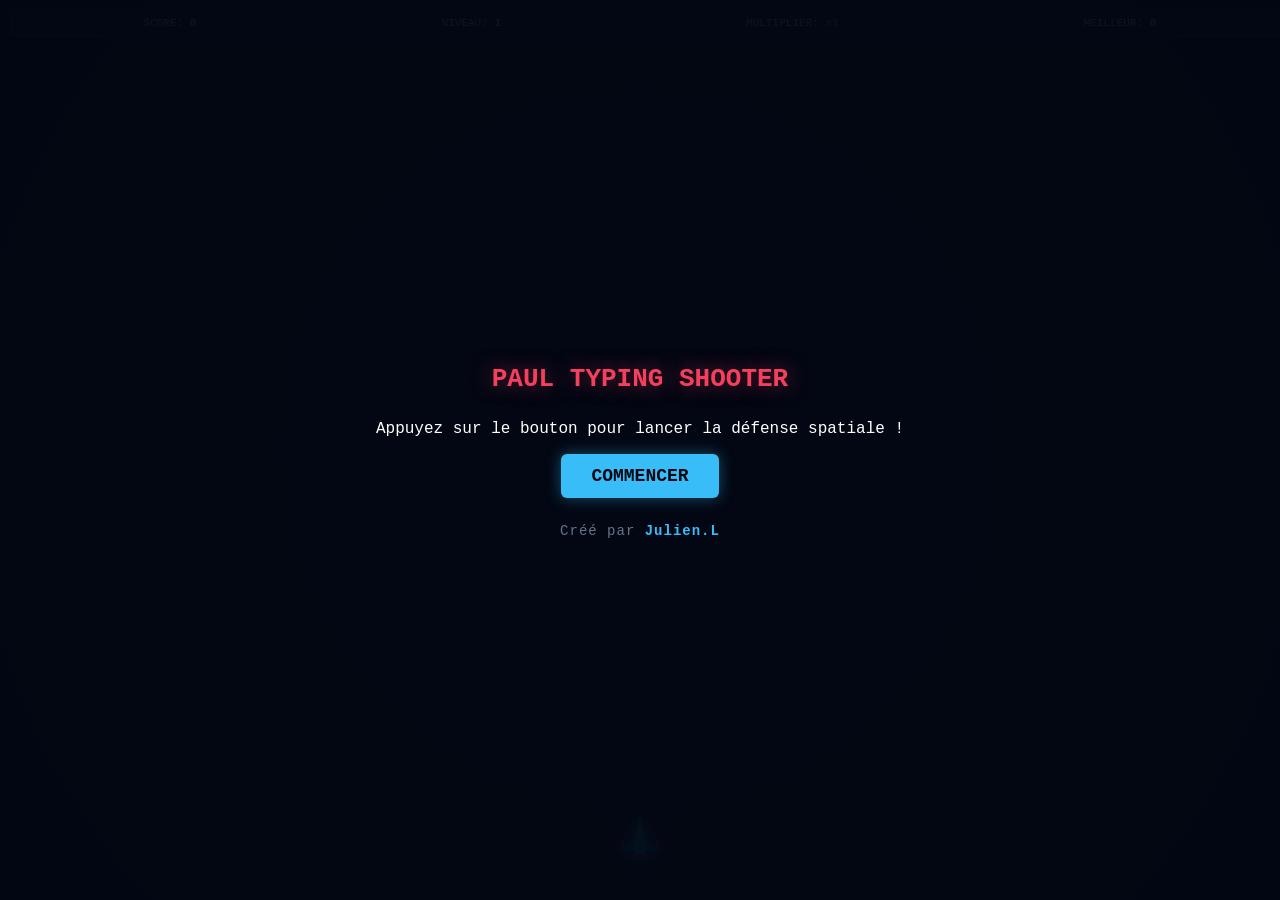
<file: index.html>
<!DOCTYPE html>
<html lang="fr">
<head>
    <meta charset="UTF-8">
    <meta name="viewport" content="width=device-width, initial-scale=1.0, maximum-scale=1.0, user-scalable=no">
    <title>Paul's SPACE Shooter - Édition Ultime</title>
    <!-- Le paramètre ?v=1.3 force le smartphone à charger la nouvelle version de ton fichier CSS -->
    <link rel="stylesheet" href="style.css?v=1.3">
</head>
<body>

    <!-- ZONE DE JEU PRINCIPALE -->
    <div id="game-container">
        
        <!-- Le HUD (Barre de score et d'informations) -->
        <div id="hud">
            <div class="hud-item">SCORE: <span id="score">0</span></div>
            <div class="hud-item">NIVEAU: <span id="level">1</span></div>
            <div class="hud-item">MULTIPLIER: <span id="combo-multiplier" style="color: #22d3ee;">x1</span></div>
            <div class="hud-item">MEILLEUR: <span id="high-score">0</span></div>
            <span id="streak" style="display:none;">0/5</span>
        </div>

        <!-- Écran d'accueil et de Game Over -->
        <div id="game-over-screen">
            <h1 id="screen-title">PAUL TYPING SHOOTER</h1>
            <p id="screen-stats">Appuyez sur le bouton pour lancer la défense spatiale !</p>
            <button id="restart-btn">COMMENCER</button>
            
            <!-- ✍️ VOTRE CRÉDIT AJOUTÉ ICI -->
            <p id="game-credits">Créé par <span>Julien.L</span></p>
        </div>

        <!-- ZONE INVISIBLE POUR LES CLAVIERS TACTILES -->
        <input type="text" id="mobile-input" autocomplete="off" autocapitalize="characters" style="position: absolute; opacity: 0; bottom: 0; left: 0; width: 1px; height: 1px; z-index: -1; border: none; background: transparent; font-size: 16px;">

        <!-- LE VAISSEAU DU JOUEUR (Placé tout en bas pour rester toujours visible) -->
        <div id="player-ship">
            <!-- 🚀 LE CHASSEUR SPATIAL VECTORIEL SVG RECONSTRUIT -->
            <svg viewBox="0 0 60 60" width="100%" height="100%">
                <!-- Réacteurs arrière avec lueur rouge -->
                <path d="M 22 52 L 22 58 L 26 58 L 26 52 Z M 34 52 L 34 58 L 38 58 L 38 52 Z" fill="#ef4444" filter="drop-shadow(0 0 4px #ef4444)"/>
                <!-- Corps principal aérodynamique -->
                <path d="M 30 2 L 40 45 L 35 52 L 25 52 L 20 45 Z" fill="#38bdf8" stroke="#0284c7" stroke-width="2"/>
                <!-- Aile Gauche -->
                <path d="M 22 35 L 5 48 L 18 48 L 22 42 Z" fill="#0ea5e9" stroke="#0284c7" stroke-width="1.5"/>
                <!-- Aile Droite -->
                <path d="M 38 35 L 55 48 L 42 48 L 38 42 Z" fill="#0ea5e9" stroke="#0284c7" stroke-width="1.5"/>
                <!-- Canons Laser latéraux -->
                <path d="M 7 42 L 7 35 M 53 42 L 53 35" stroke="#f43f5e" stroke-width="3" stroke-linecap="round"/>
                <!-- Cockpit central rétro-éclairé -->
                <ellipse cx="30" cy="28" rx="4" ry="10" fill="#22d3ee" filter="drop-shadow(0 0 5px #22d3ee)"/>
            </svg>
        </div>

    </div>

    <!-- Liaison avec votre fichier JavaScript -->
    <script src="script.js"></script>
</body>
</html>
</file>
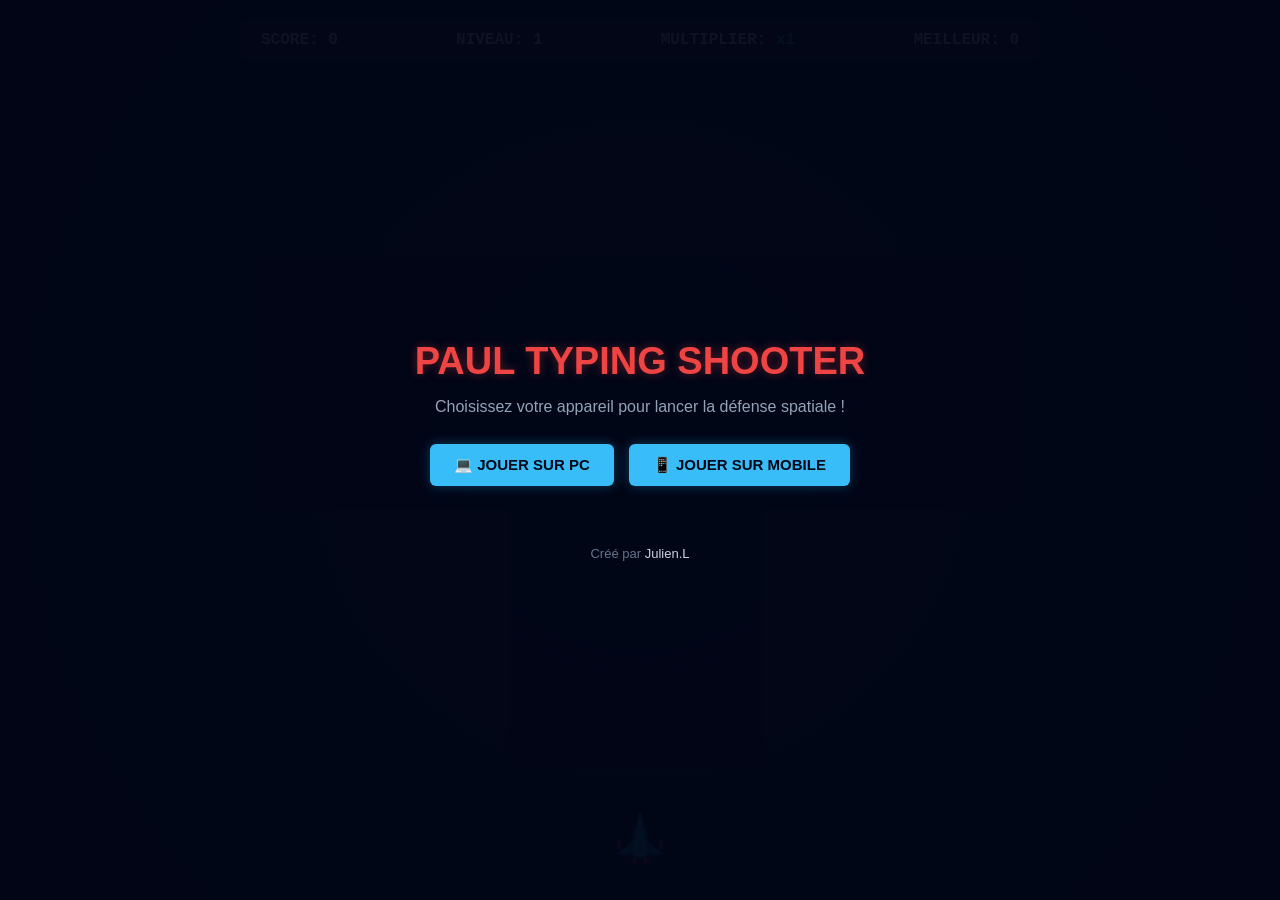
<file: V1.4 - Smartphone  ou PC/index.html>
<!DOCTYPE html>
<html lang="fr">
<head>
    <meta charset="UTF-8">
    <meta name="viewport" content="width=device-width, initial-scale=1.0, maximum-scale=1.0, user-scalable=no">
    <title>Paul's SPACE Shooter - Édition Ultime</title>
    <!-- Le paramètre ?v=3.0 force le navigateur (surtout mobile) à vider son cache CSS -->
    <link rel="stylesheet" href="style.css?v=3.0">
</head>
<body>

    <!-- ZONE DE JEU PRINCIPALE -->
    <div id="game-container">
        
        <!-- Le HUD (Barre de score et d'informations flottante) -->
        <div id="hud">
            <div class="hud-item">SCORE: <span id="score">0</span></div>
            <div class="hud-item">NIVEAU: <span id="level">1</span></div>
            <div class="hud-item">MULTIPLIER: <span id="combo-multiplier" style="color: #22d3ee;">x1</span></div>
            <div class="hud-item">MEILLEUR: <span id="high-score">0</span></div>
            <span id="streak" style="display:none;">0/5</span>
        </div>

        <!-- Écran d'accueil et de Game Over -->
        <div id="game-over-screen">
            <h1 id="screen-title">PAUL TYPING SHOOTER</h1>
            <p id="screen-stats">Choisissez votre appareil pour lancer la défense spatiale !</p>
            
            <!-- Menu de sélection d'appareil -->
            <div id="device-selection" style="display: flex; gap: 15px; margin-bottom: 20px;">
                <button id="btn-pc" class="menu-btn">💻 JOUER SUR PC</button>
                <button id="btn-mobile" class="menu-btn">📱 JOUER SUR MOBILE</button>
            </div>
            
            <button id="restart-btn" style="display: none;">RECOMMENCER</button>
            <p id="game-credits">Créé par <span>Julien.L</span></p>
        </div>

        <!-- ZONE DE TEXTE INVISIBLE MAIS SÉCURISÉE CONTRE LE ZOOM MOBILE -->
        <input type="text" id="mobile-input" autocomplete="off" autocapitalize="characters" style="position: absolute; opacity: 0; bottom: 0; left: 0; width: 1px; height: 1px; z-index: -1; border: none; background: transparent; font-size: 16px;">

        <!-- BOUTON DE SÉCURITÉ POUR ROUVRIR LE CLAVIER COMPATIBLE MOBILE -->
        <button id="keyboard-trigger" style="display: none; position: absolute; top: 110px; right: 20px; z-index: 150; background: #eab308; color: #000; font-weight: bold; border: none; padding: 8px 14px; border-radius: 4px; font-size: 12px; cursor: pointer; box-shadow: 0 0 10px rgba(234, 179, 8, 0.4);">⌨️ CLAVIER</button>

        <!-- LE VAISSEAU VECTORIEL SVG DU JOUEUR -->
        <div id="player-ship">
            <svg viewBox="0 0 60 60" width="100%" height="100%">
                <!-- Réacteurs arrière avec lueur rouge -->
                <path d="M 22 52 L 22 58 L 26 58 L 26 52 Z M 34 52 L 34 58 L 38 58 L 38 52 Z" fill="#ef4444" filter="drop-shadow(0 0 4px #ef4444)"/>
                <!-- Corps principal aérodynamique -->
                <path d="M 30 2 L 40 45 L 35 52 L 25 52 L 20 45 Z" fill="#38bdf8" stroke="#0284c7" stroke-width="2"/>
                <!-- Aile Gauche -->
                <path d="M 22 35 L 5 48 L 18 48 L 22 42 Z" fill="#0ea5e9" stroke="#0284c7" stroke-width="1.5"/>
                <!-- Aile Droite -->
                <path d="M 38 35 L 55 48 L 42 48 L 38 42 Z" fill="#0ea5e9" stroke="#0284c7" stroke-width="1.5"/>
                <!-- Canons Laser latéraux -->
                <path d="M 7 42 L 7 35 M 53 42 L 53 35" stroke="#f43f5e" stroke-width="3" stroke-linecap="round"/>
                <!-- Cockpit central rétro-éclairé -->
                <ellipse cx="30" cy="28" rx="4" ry="10" fill="#22d3ee" filter="drop-shadow(0 0 5px #22d3ee)"/>
            </svg>
        </div>

    </div>

    <script src="script.js"></script>
</body>
</html>
</file>
<file: style.css>
body {
    margin: 0;
    background-color: #080c14;
    color: white;
    font-family: 'Courier New', Courier, monospace;
    overflow: hidden;
    display: flex;
    justify-content: center;
    align-items: center;
    height: 100vh;
    user-select: none;
}

#game-container {
    position: relative;
    width: 100vw;
    height: 100vh;
    background: radial-gradient(circle, #111827 0%, #030712 100%);
    box-sizing: border-box;
}

.word-container {
    position: absolute;
    font-size: 26px;
    font-weight: bold;
    letter-spacing: 4px;
    white-space: nowrap;
    transform: translateX(-50%);
    z-index: 2;
}

.letter {
    display: inline-block;
    color: #ffffff;
    transition: color 0.05s ease;
}

/* Lettre verrouillée et ciblée par le joueur */
.letter.active {
    color: #ff3366;
    text-shadow: 0 0 10px #ff3366;
}

/* Lettres disponibles mais pas encore ciblées */
.letter.targetable {
    color: #38bdf8;
}

.letter.destroyed {
    visibility: hidden;
    opacity: 0;
}

/* 🚀 VAISSEAU SPATIAL (Zone de pivot propre pour le SVG) */
#player-ship {
    position: absolute;
    bottom: 30px;
    left: 50%;
    width: 60px;
    height: 60px;
    transform: translateX(-50%) rotate(0deg);
    z-index: 10;
    transform-origin: 50% 50%;
    transition: left 0.1s ease-out;

    /* DESSIN VECTORIEL NÉON (Chasseur spatial en lignes bleues et blanches) */
    background-image: url("data:image/svg+xml;utf8,<svg xmlns='http://w3.org' viewBox='0 0 60 60' fill='none'><path d='M30 5 L55 55 L30 43 L5 55 Z' fill='%231e293b' stroke='%2338bdf8' stroke-width='3' stroke-linejoin='round'/><polygon points='30,15 45,48 30,40 15,48' fill='none' stroke='%23ffffff' stroke-width='1.5'/></svg>");
    background-size: contain;
    background-repeat: no-repeat;
    background-position: center;

    /* Effet d'illumination néon stable */
    filter: drop-shadow(0 0 8px #38bdf8);
}


/* ⚡ LASERS (Désormais débloqués et visibles) */
.laser {
    position: absolute;
    width: 6px;
    height: 18px;
    background-color: #f43f5e;
    box-shadow: 0 0 10px #f43f5e;
    border-radius: 3px;
    z-index: 1;
    transform: translate(-50%, -50%);
}

/* 📊 PANNEAU D'AFFICHAGE */
#hud {
    position: absolute;
    top: 20px;
    left: 20px;
    right: 20px;
    display: flex;
    justify-content: space-between;
    font-size: 20px;
    color: #38bdf8;
    z-index: 10;
    background: rgba(15, 23, 42, 0.6);
    padding: 10px 20px;
    border-radius: 8px;
    border: 1px solid #1e293b;
}

.hud-item span {
    color: #ffffff;
    font-weight: bold;
}

/* 🛑 ÉCRAN DE GAME OVER / DESIGN D'ACCUEIL */
#game-over-screen {
    position: absolute;
    top: 0;
    left: 0;
    width: 100vw;
    height: 100vh;
    background: rgba(3, 7, 18, 0.95);
    display: flex;
    flex-direction: column;
    justify-content: center;
    align-items: center;
    z-index: 100;
}

#game-over-screen.hidden {
    display: none !important;
}

h1 {
    font-size: 48px;
    color: #f43f5e;
    text-shadow: 0 0 20px rgba(244, 63, 94, 0.5);
    margin-bottom: 10px;
}

.stats-summary {
    font-size: 22px;
    margin-bottom: 30px;
    text-align: center;
    line-height: 1.6;
}

.stats-summary span {
    color: #38bdf8;
}

#restart-btn {
    background-color: #38bdf8;
    color: #030712;
    border: none;
    padding: 12px 30px;
    font-size: 18px;
    font-family: inherit;
    font-weight: bold;
    border-radius: 6px;
    cursor: pointer;
    box-shadow: 0 0 15px rgba(56, 189, 248, 0.4);
    transition: transform 0.1s, box-shadow 0.1s;
}

#restart-btn:hover {
    transform: scale(1.05);
    box-shadow: 0 0 25px rgba(56, 189, 248, 0.7);
}

/* ✨ PARTICULES D'EXPLOSION */
.particle {
    position: absolute;
    width: 6px;
    height: 6px;
    border-radius: 50%;
    pointer-events: none;
    z-index: 5;
    animation: explode 0.4s ease-out forwards;
}

@keyframes explode {
    0% {
        transform: translate(-50%, -50%) scale(1);
        opacity: 1;
    }
    100% {
        transform: translate(var(--mx), var(--my)) scale(0);
        opacity: 0;
    }
}

/* 🫨 ANIMATION DE SECOUSSE DE L'ÉCRAN */
@keyframes shake {
    0% { transform: translate(0, 0); }
    10% { transform: translate(-4px, -2px); }
    20% { transform: translate(3px, 4px); }
    30% { transform: translate(-4px, 3px); }
    40% { transform: translate(3px, -2px); }
    50% { transform: translate(-2px, 4px); }
    60% { transform: translate(4px, 2px); }
    70% { transform: translate(-3px, -3px); }
    80% { transform: translate(3px, 2px); }
    90% { transform: translate(-2px, -2px); }
    100% { transform: translate(0, 0); }
}

.shake-active {
    animation: shake 0.2s ease-in-out;
}
#game-credits {
    margin-top: 25px;
    font-size: 14px;
    color: #64748b; /* Gris bleu discret */
    letter-spacing: 1px;
}
#game-credits span {
    color: #38bdf8; /* Votre nom s'affichera dans le bleu brillant du HUD */
    font-weight: bold;
}
/* ==========================================
   ADAPTATION TOUS ÉCRANS (RESPONSIVE)
   ========================================== */

/* Tablettes (Écrans inférieurs à 768px) */
@media (max-width: 768px) {
    .word-container {
        font-size: 20px; /* Réduit la taille des mots */
        letter-spacing: 2px;
    }
    #hud {
        font-size: 16px;
        padding: 8px 12px;
    }
    h1 {
        font-size: 36px;
    }
}

/* Smartphones (Écrans inférieurs à 480px) */
/* Smartphones (Écrans inférieurs à 480px) */
@media (max-width: 480px) {
    #hud {
        font-size: 11px;
        padding: 8px 5px;
        background: #0f172a; /* Plus opaque sur mobile pour masquer le passage des mots derrière */
    }

    .word-container {
        font-size: 15px; 
        letter-spacing: 1px;
    }

    #player-ship {
        bottom: 15px; 
        width: 42px;
        height: 42px;
    }

    h1 {
        font-size: 24px;
    }
}

    .word-container {
        font-size: 15px; 
        letter-spacing: 1px;
    }

    /* BARRE DE SCORE ANCRÉE PLUS BAS POUR RESTER DANS LE CHAMP */
    #hud {
    display: flex;
    justify-content: space-around;
    align-items: center;
    background: rgba(15, 23, 42, 0.9);
    padding: 12px 20px;
    font-family: 'Courier New', Courier, monospace;
    font-size: 18px;
    color: #fff;
    border-bottom: 2px solid #1e293b;
    z-index: 100;
    /* On s'assure qu'il ne bouge jamais */
    position: relative; 
    width: 100%;
    box-sizing: border-box;
}


    /* POSITION DU VAISSEAU REMONTÉE POUR NE PAS COINCER SOUS LE CLAVIER */
    #player-ship {
        bottom: 20px; 
        width: 40px;
        height: 40px;
    }

    h1 {
        font-size: 24px;
    }
}

    }

    .word-container {
        font-size: 16px; 
        letter-spacing: 1px;
    }

    /* BARRE DE SCORE DÉPLACÉE POUR RESTER VISIBLE */
    #hud {
        font-size: 11px;
        top: 10px;
        left: 10px;
        right: 10px;
        padding: 6px 10px;
        background: rgba(15, 23, 42, 0.9); /* Plus opaque pour être lisible par-dessus les mots */
    }

    /* POSITION DU VAISSEAU AJUSTÉE POUR LE CLAVIER */
    #player-ship {
        bottom: 40px; 
        width: 45px;
        height: 45px;
    }

    h1 {
        font-size: 26px;
    }
}
</file>
<file: V1.4 - Smartphone  ou PC/style.css>
/* ==========================================
   1. REGLAGES GENERAUX DE LA ZONE DE JEU
   ========================================== */
* {
    margin: 0;
    padding: 0;
    box-sizing: border-box;
    user-select: none;
    -webkit-user-select: none;
}

body {
    background-color: #020617;
    color: #ffffff;
    font-family: 'Segoe UI', Roboto, sans-serif;
    overflow: hidden;
    width: 100vw;
    height: 100vh;
}

#game-container {
    position: relative;
    width: 100vw;
    height: 100vh;
    height: 100svh; /* Empêche les décalages dus au clavier mobile */
    background: radial-gradient(circle at center, #0f172a 0%, #020617 100%);
    overflow: hidden;
}

/* ==========================================
   2. INTERFACE DE JEU (HUD FLOTTANT)
   ========================================== */
#hud {
    position: absolute;
    top: 20px;
    left: 50%;
    transform: translateX(-50%);
    display: flex;
    justify-content: space-between;
    align-items: center;
    gap: 15px;
    background: rgba(15, 23, 42, 0.85);
    padding: 10px 20px;
    font-family: 'Courier New', Courier, monospace;
    font-size: 16px;
    color: #fff;
    border: 1px solid rgba(56, 189, 248, 0.25);
    border-radius: 8px;
    backdrop-filter: blur(4px);
    -webkit-backdrop-filter: blur(4px);
    z-index: 100;
    width: 90%;
    max-width: 800px;
}

.hud-item {
    font-weight: bold;
    white-space: nowrap;
}

/* ==========================================
   3. MENUS ET ÉCRANS INTERMÉDIAIRES
   ========================================== */
#game-over-screen {
    position: absolute;
    top: 0;
    left: 0;
    width: 100%;
    height: 100%;
    background: rgba(2, 6, 23, 0.95);
    display: flex;
    flex-direction: column;
    justify-content: center;
    align-items: center;
    z-index: 200;
    padding: 20px;
    text-align: center;
}

#game-over-screen.hidden {
    display: none !important;
}

h1 {
    font-size: 38px;
    color: #ef4444;
    text-shadow: 0 0 10px rgba(239, 68, 68, 0.4);
    margin-bottom: 12px;
}

#screen-stats {
    font-size: 16px;
    color: #94a3b8;
    margin-bottom: 25px;
    line-height: 1.5;
}

#screen-stats span {
    color: #38bdf8;
    font-weight: bold;
}

.menu-btn, #restart-btn {
    padding: 12px 24px;
    font-size: 15px;
    background: #38bdf8;
    border: none;
    color: #020617;
    font-weight: bold;
    border-radius: 6px;
    cursor: pointer;
    box-shadow: 0 0 12px rgba(56, 189, 248, 0.3);
    transition: transform 0.1s, background-color 0.2s;
}

.menu-btn:active, #restart-btn:active {
    transform: scale(0.96);
}

#game-credits {
    margin-top: 40px;
    font-size: 13px;
    color: #64748b;
}

#game-credits span {
    color: #cbd5e1;
}

/* ==========================================
   4. ETYPES DE TEXTES ET LASERS EN JEU
   ========================================== */
.word-container {
    position: absolute;
    font-family: 'Courier New', Courier, monospace;
    font-size: 22px;
    font-weight: bold;
    color: #94a3b8;
    white-space: nowrap;
    transform: translateX(-50%);
    will-change: top;
    z-index: 20;
}

.letter {
    transition: color 0.05s;
}

.letter.targetable {
    color: #38bdf8;
    text-shadow: 0 0 5px #38bdf8;
}

.letter.active {
    color: #22d3ee;
    text-shadow: 0 0 8px #22d3ee;
}

.letter.destroyed {
    color: #1e293b;
    text-shadow: none;
}

#player-ship {
    position: absolute;
    bottom: 35px;
    left: 50%;
    width: 55px;
    height: 55px;
    transform: translateX(-50%);
    z-index: 10;
    transition: left 0.1s ease-out;
}

/* ==========================================
   5. MODE COMPACT CONFIGURÉ POUR MOBILE
   ========================================== */
body.mode-mobile #hud {
    top: 55px !important; /* Descend sous l'encoche et la barre Chrome */
    font-size: 11px;
    padding: 8px 10px;
    gap: 5px;
}

body.mode-mobile .word-container {
    font-size: 16px !important;
}

body.mode-mobile #player-ship {
    bottom: 25px !important;
    width: 44px;
    height: 44px;
}

body.mode-mobile h1 {
    font-size: 26px;
}
</file>
